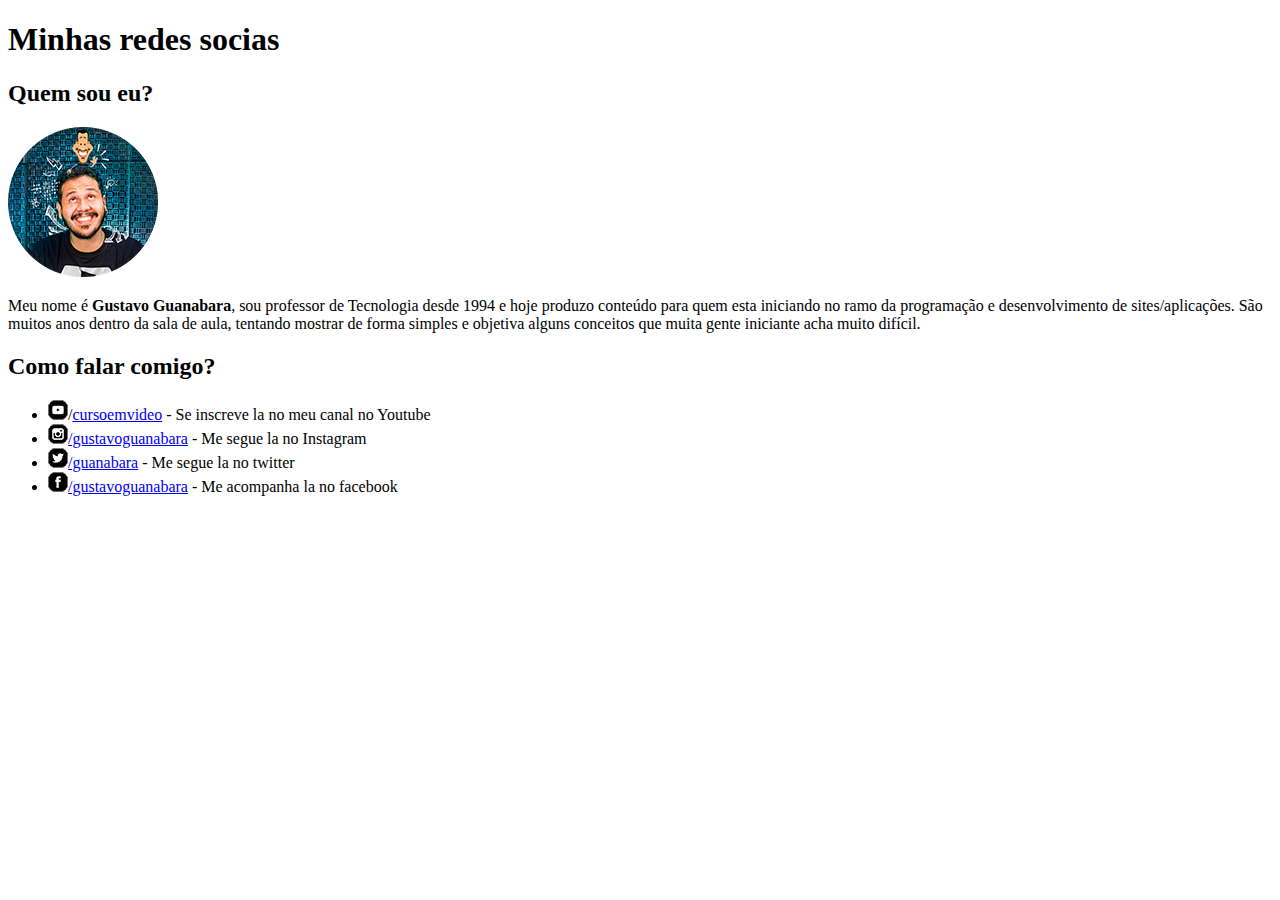
<file: Desafio 01/index.html>
<!DOCTYPE html>
<html lang="pt-br">
<head>
    <meta charset="UTF-8">
    <meta http-equiv="X-UA-Compatible" content="IE=edge">
    <meta name="viewport" content="width=device-width, initial-scale=1.0">
    <title>Desafio midias sociais</title>
</head>
<body>
    <h1>Minhas redes socias</h1>
    <h2>Quem sou eu?</h2>
    <p>
        <img src="foto-perfil-guanabara.png" alt="foto de perfil professro Guanabara">
        <p>Meu nome é <strong>Gustavo Guanabara</strong>, sou professor de Tecnologia desde 1994 e hoje produzo conteúdo para quem esta iniciando no ramo da programação e desenvolvimento de sites/aplicações. São muitos anos dentro da sala de aula, tentando mostrar de forma simples e objetiva alguns conceitos que muita gente iniciante acha muito difícil. </p>
    </p>
    <h2>Como falar comigo?</h2>
    <ul>
        <li><img src="icone-youtube.png" alt="logo youtube">/<a href="https://www.youtube.com/cursoemvideo" target="_blank" rel="external">cursoemvideo</a> - Se inscreve la no meu canal no Youtube</li>
        
        <li><img src="icone-instagram.png" alt="logo instagram"><a href="https://www.instagram.com/davidv.t2/" target="_blank" rel="external">/gustavoguanabara</a> - Me segue la no Instagram</li>
        
        <li><img src="icone-twitter.png" alt="logo twitter"><a href="https://twitter.com/home?lang=pt" target="_blank" rel="external">/guanabara</a> - Me segue la no twitter</li>
       
        <li><img src="icone-facebook.png" alt="logo facebook"><a href="https://www.facebook.com/" target="_blank" rel="external">/gustavoguanabara</a> - Me acompanha la no facebook</li>
    </ul>
</body>
</html>
</file>
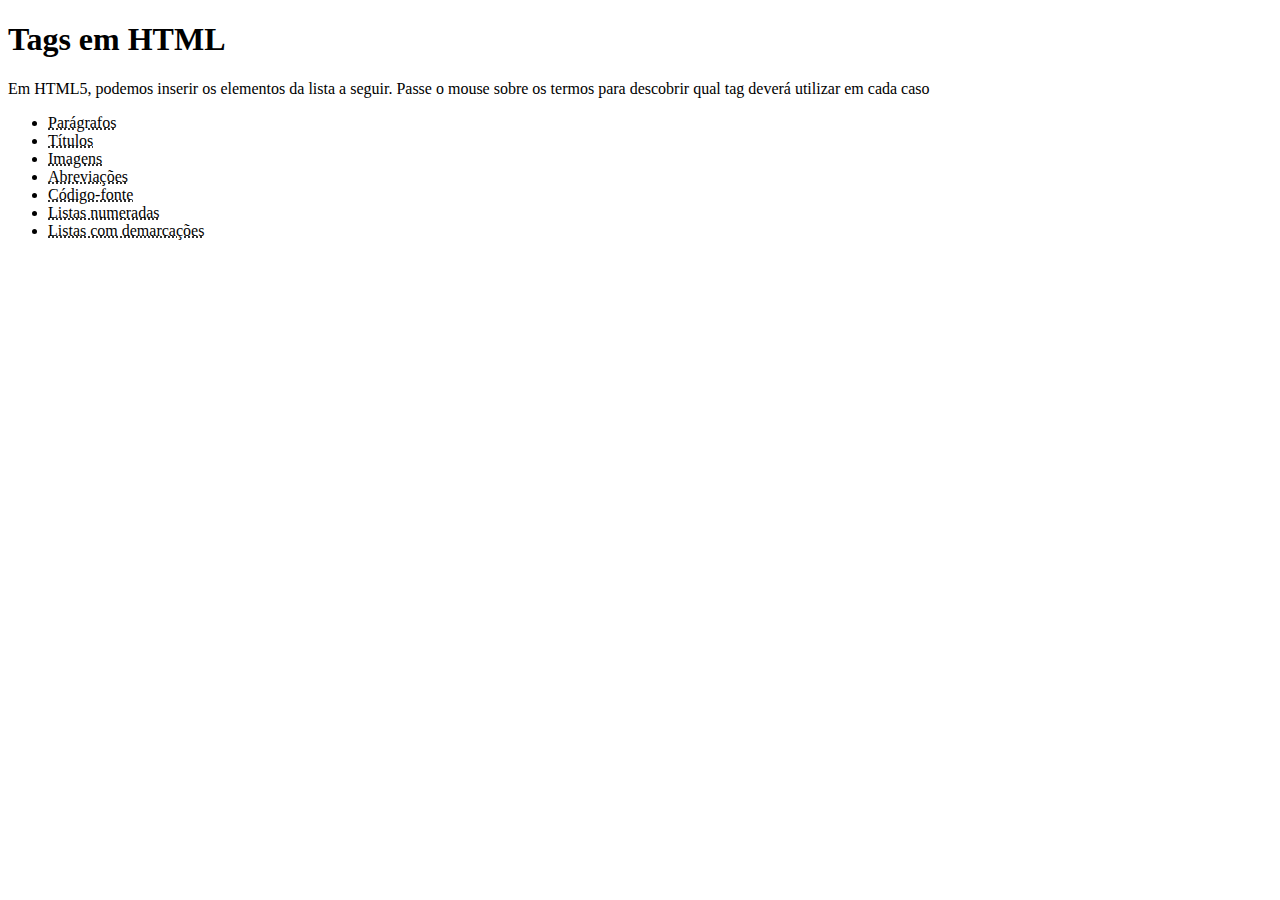
<file: Desafio 02/index.html>
<!DOCTYPE html>
<html lang="pt-br">
<head>
    <meta charset="UTF-8">
    <meta http-equiv="X-UA-Compatible" content="IE=edge">
    <meta name="viewport" content="width=device-width, initial-scale=1.0">
    <title>Desafio 02</title>
</head>
<body>
    <h1>Tags em HTML</h1>
    <P>
       Em HTML5, podemos inserir os elementos da lista a seguir. Passe o mouse sobre os termos para descobrir qual tag deverá utilizar em cada caso 
    </P>
    <ul>
        <li><abbr title="Use a tag <p>">Parágrafos</abbr>
        <li><abbr title="Use a tag <h1>">Títulos</abbr>
        <li><abbr title="Use a tag <img>">Imagens</abbr>
        <li><abbr title="Use a tag <abbr>">Abreviações</abbr>
        <li><abbr title="Use a tag <code>">Código-fonte</abbr> 
        <li><abbr title="Use a tag <ol>">Listas numeradas</abbr>
        <li><abbr title="Use a tag <ul>">Listas com demarcações</abbr>
    </ul>
</body>
</html>
</file>
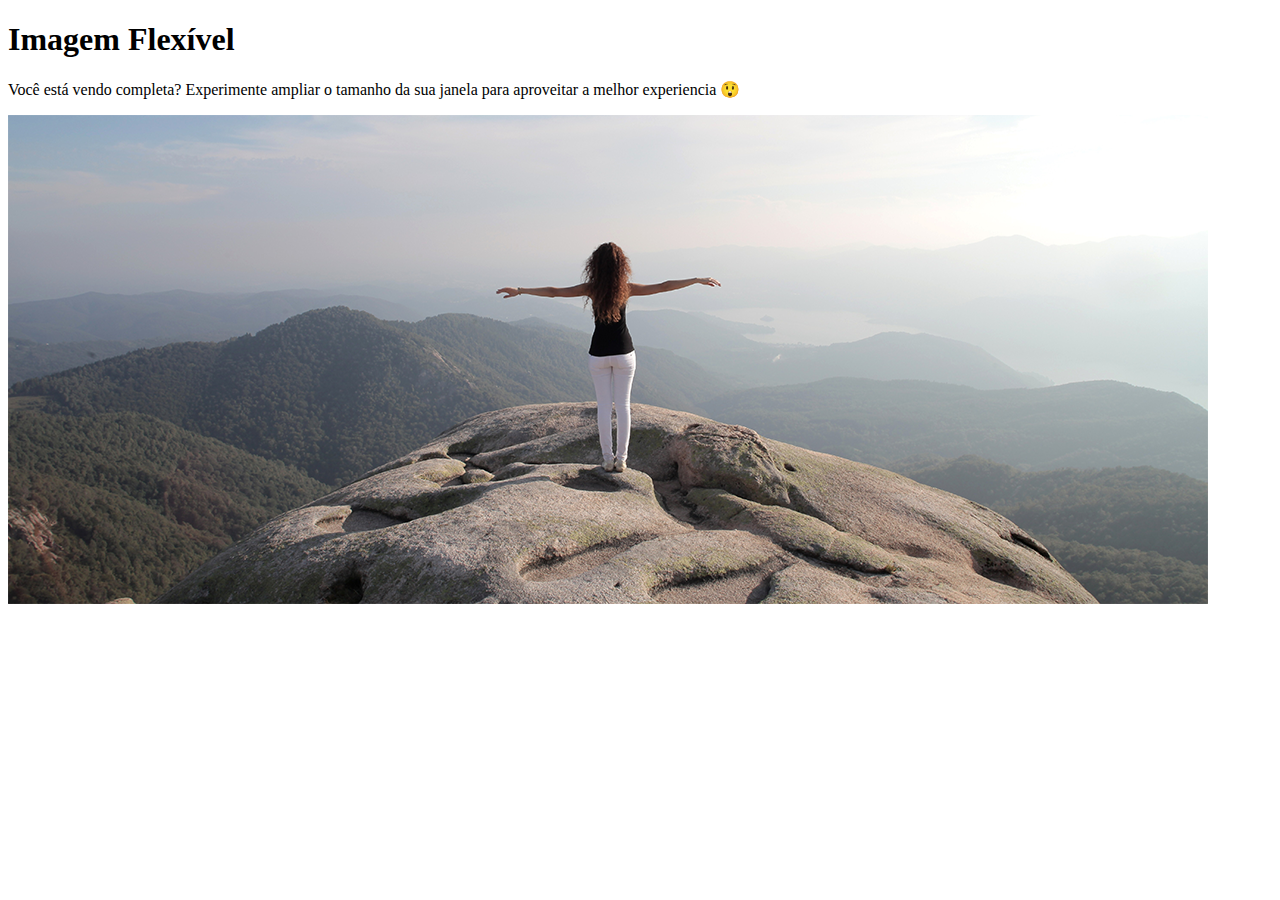
<file: Desafio 03/index.html>
<!DOCTYPE html>
<html lang="pt-br">
<head>
    <meta charset="UTF-8">
    <meta http-equiv="X-UA-Compatible" content="IE=edge">
    <meta name="viewport" content="width=device-width, initial-scale=1.0">
    <title>Desafio 03</title>
</head>
<body>
    <h1>Imagem Flexível</h1>
    <p>
        Você está vendo completa? Experimente ampliar o tamanho da sua janela para aproveitar a melhor experiencia &#x1F632   
    </p>
    <picture>
        <source media="(max-width: 750px)" srcset="imagens/paisagem-p.png" type="image/png">
        <source media="(max-width: 1050px)" srcset="imagens/paisagem-m.png" type="image/png">
        <img src="imagens/paisagem-g.png" alt="imagem paisagem">
    </picture>
</body>
</html>
</file>
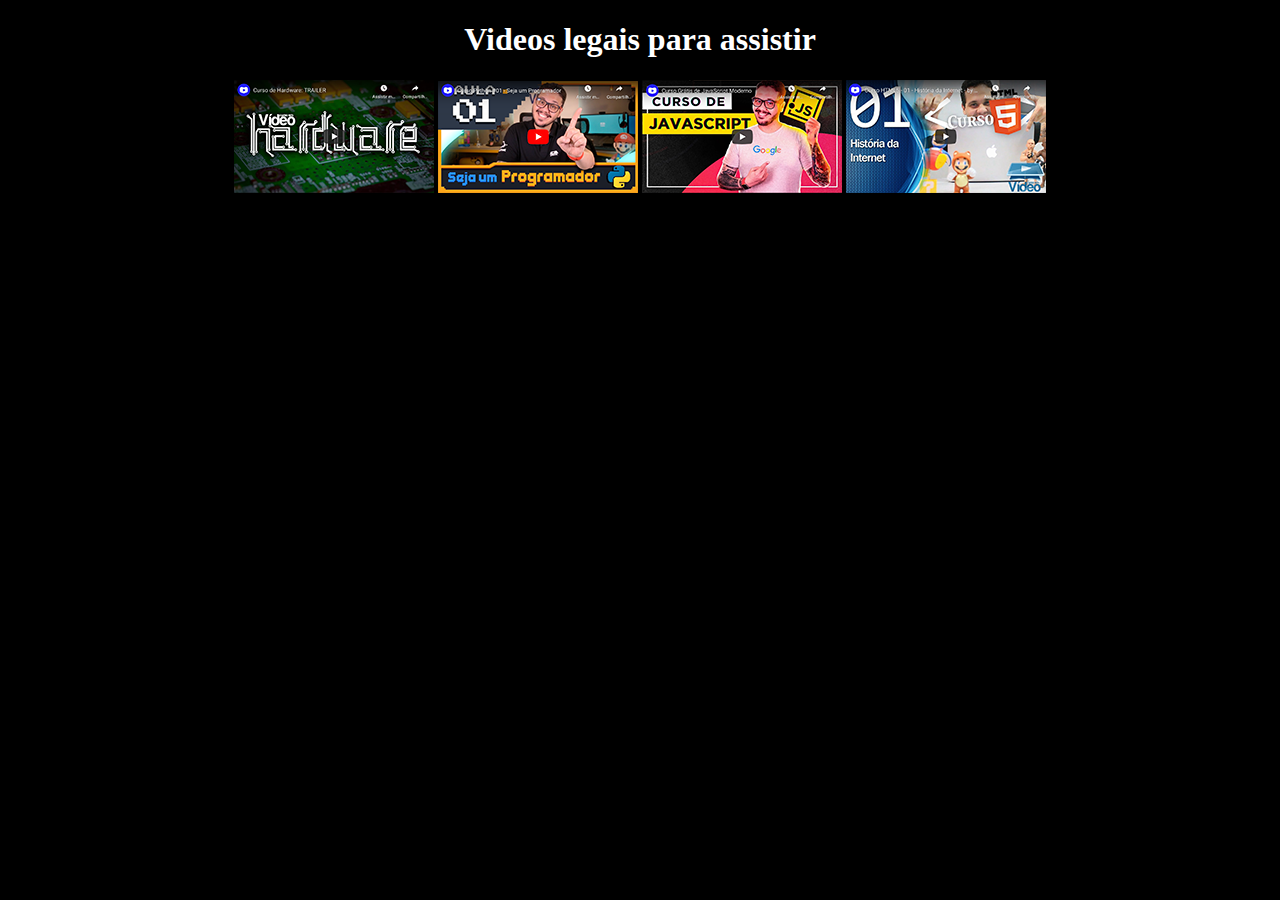
<file: desafio 04/index.html>
<!DOCTYPE html>
<html lang="pt-br">
<head>
    <meta charset="UTF-8">
    <meta http-equiv="X-UA-Compatible" content="IE=edge">
    <meta name="viewport" content="width=device-width, initial-scale=1.0">
    <title>Desafio 04</title>
    <style>
        body{
            background-color: black; color: rgb(255, 255, 255); text-align: center;
        }
    </style>
</head>
<body>
    <h1>Videos legais para assistir</h1>
        <a href="PAGHD.html"><img src="imagens/thumb-hardware.png" alt="thumb hardware"></a>
        <a href="PAGPY.html"><img src="imagens/thumb-python.png" alt="thumb phyton"></a>
        <a href="PAGJS.html"><img src="imagens/thumb-js.png" alt="thumb javascript"></a>
        <a href="PAGHTML.html"><img src="imagens/thumb-html.png" alt="thumb html"></a>
</body>
</html>
</file>
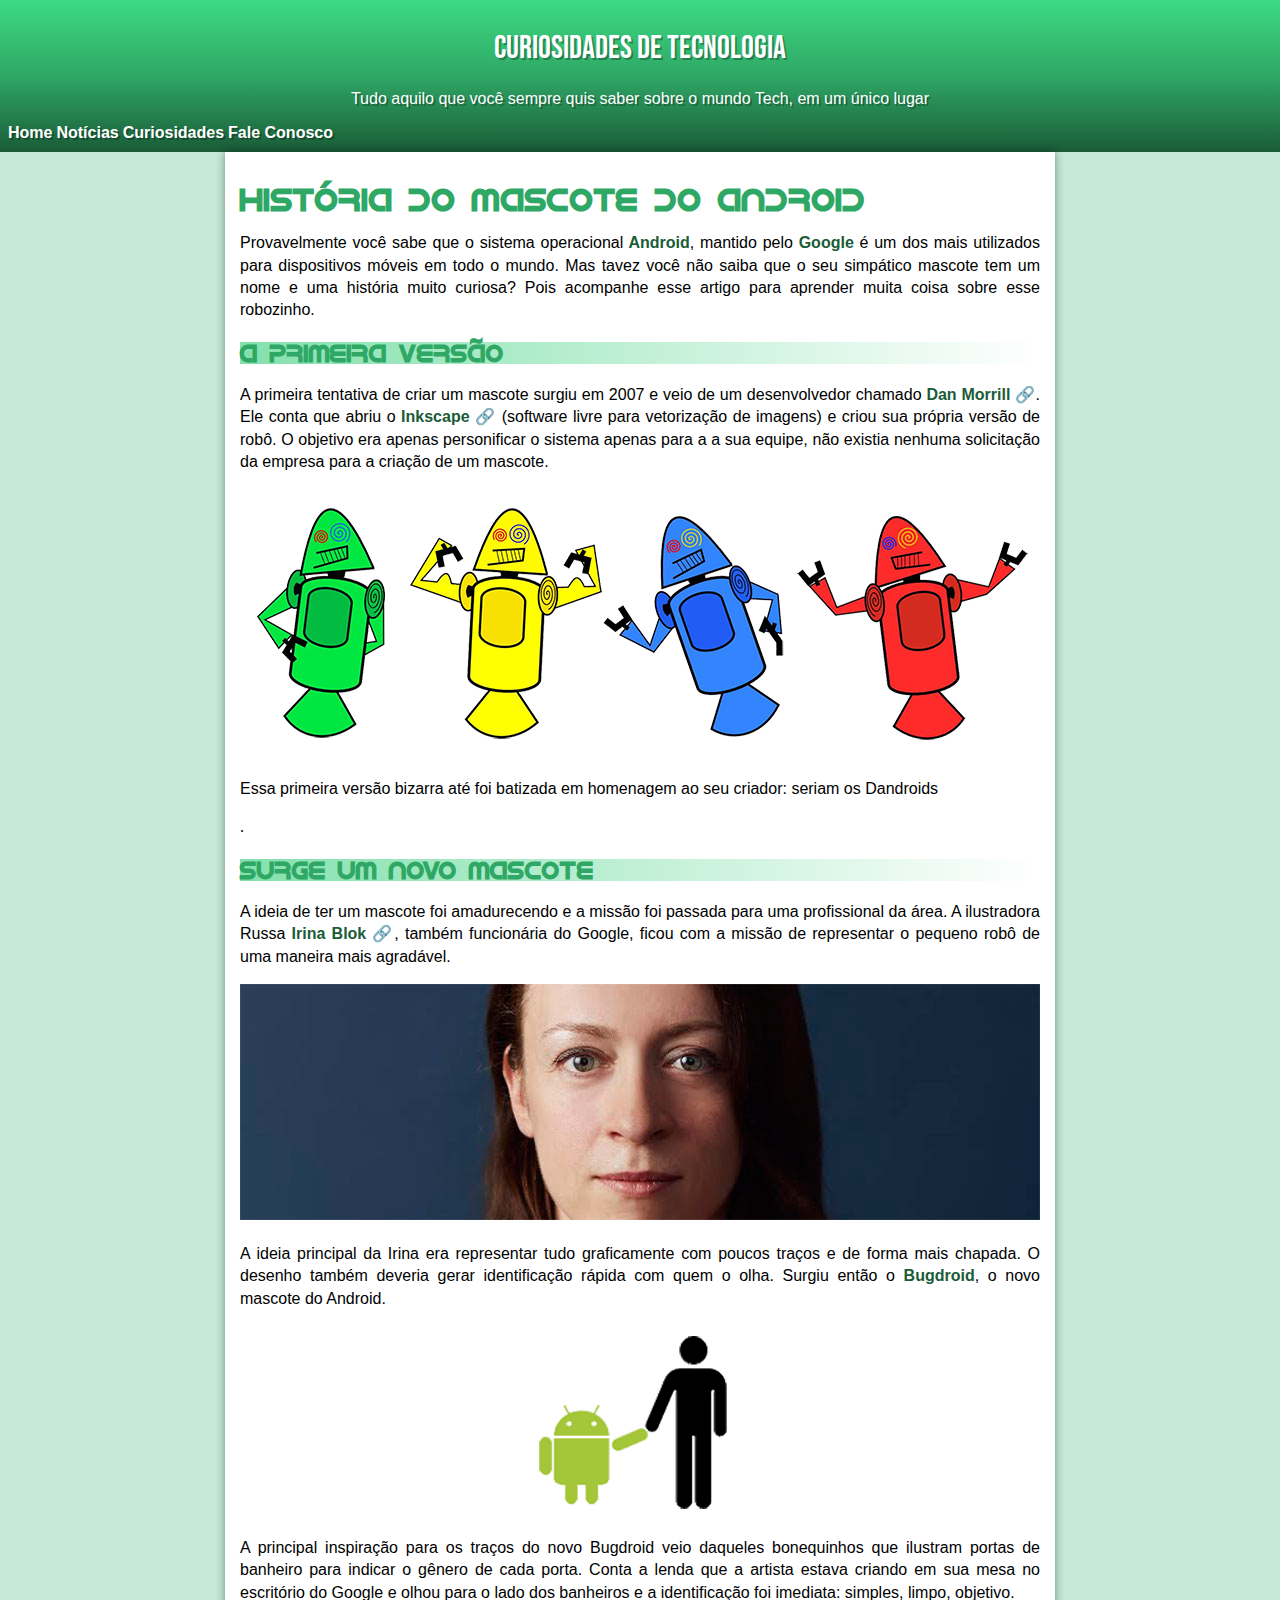
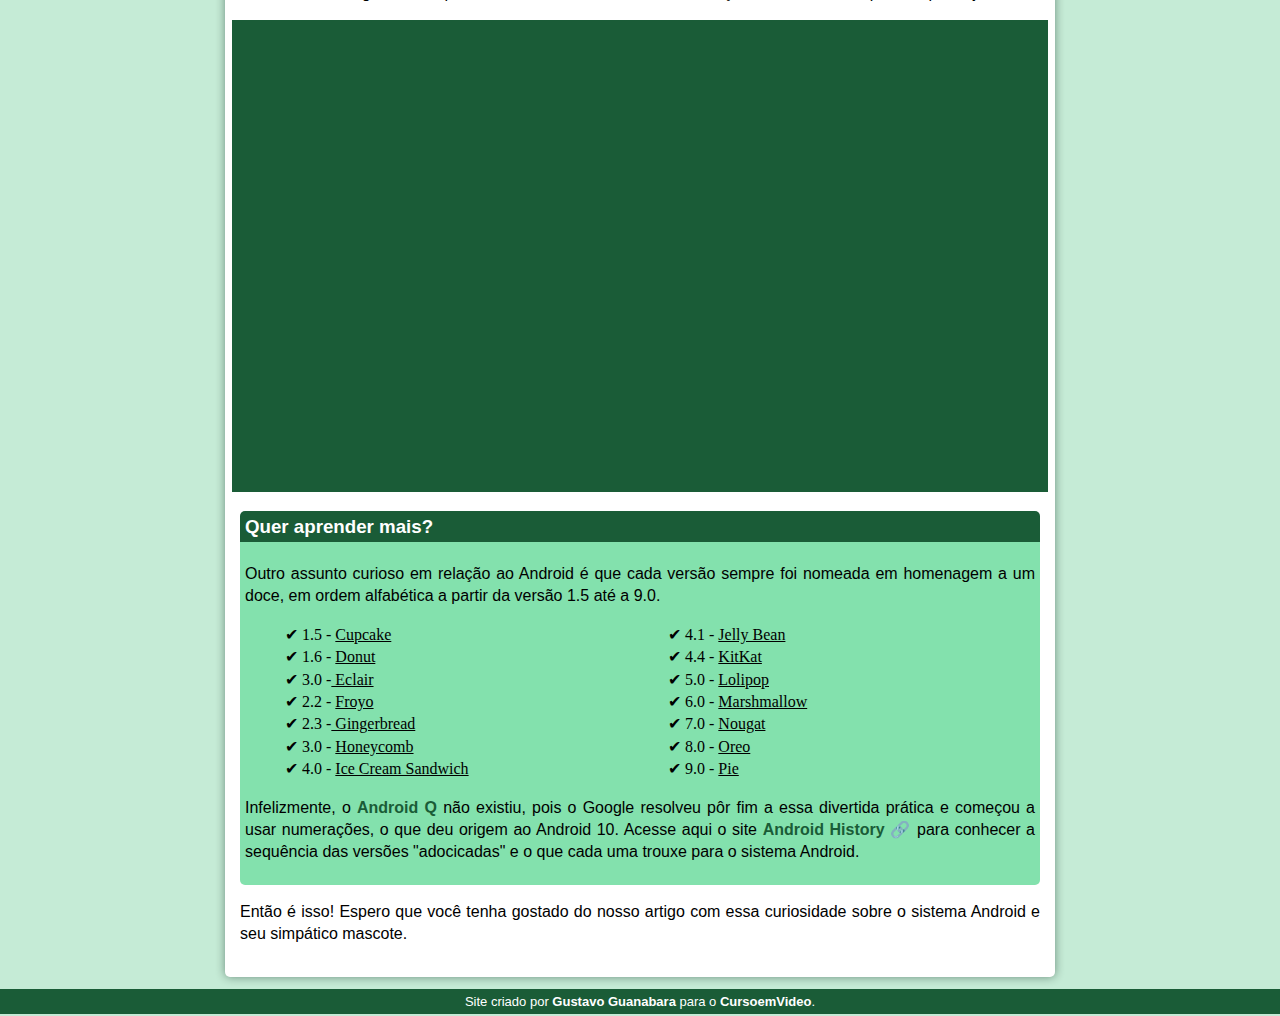
<file: Desafio05/index.html>
<!DOCTYPE html>
<html lang="pt-br">
<head>
    <meta charset="UTF-8">
    <meta http-equiv="X-UA-Compatible" content="IE=edge">
    <meta name="viewport" content="width=device-width, initial-scale=1.0">
    <title>Como surgiu o mascote do Android</title>
    <link rel="shortcut icon" href="imagens/favicon.ico" type="image/x-icon">
    <link rel="stylesheet" href="style.css">
    <link rel="preconnect" href="https://fonts.googleapis.com"><link rel="preconnect" href="https://fonts.gstatic.com" crossorigin><link href="https://fonts.googleapis.com/css2?family=Bebas+Neue&display=swap" rel="stylesheet">
</head>
<body>
    <header>
        <h1 id="principal">Curiosidades de Tecnologia</h1>
        
        <p>Tudo aquilo que você sempre quis saber sobre o mundo Tech, em um único lugar</p>
        
        <nav id="menu">
        
            
                <a href="#">Home</a>
                <a href="#">Notícias</a>
                <a href="#">Curiosidades</a>
                <a href="#">Fale Conosco</a>
            
        </nav>
    </header>

<main>
    <article>
        <h1 >História do Mascote do Android</h1>
        
        <p>Provavelmente você sabe que o sistema operacional<strong> Android</strong>, mantido pelo <strong>Google</strong> é um dos mais utilizados para dispositivos móveis em todo o mundo. Mas tavez você não saiba que o seu simpático mascote tem um nome e uma história muito curiosa? Pois acompanhe esse artigo para aprender muita coisa sobre esse robozinho.</p>
        
        <h2>A primeira versão</h2>
        
        <p>A primeira tentativa de criar um mascote surgiu em 2007 e veio de um desenvolvedor chamado <a class="links" href="https://androidcommunity.com/dan-morrill-shows-us-the-android-mascot-that-almost-was-20130103/" target="_blank">Dan Morrill 🔗</a>. Ele conta que abriu o <a class="links" href="https://inkscape.org/pt-br/" target="_blank">Inkscape 🔗</a> (software livre para vetorização de imagens) e criou sua própria versão de robô. O objetivo era apenas personificar o sistema apenas para a a sua equipe, não existia nenhuma solicitação da empresa para a criação de um mascote.</p>
        
        <picture>
        
            <source media="(max-width:850px )" srcset="imagens/dan-droids-pq.png" type="image/png">
            <img src="imagens/dan-droids.png" alt="dan droids">
        </picture>
        
        <p>Essa primeira versão bizarra até foi batizada em homenagem ao seu criador: seriam os Dandroids</p>.
        
        <h2>Surge um novo mascote</h2>
        
        <p>A ideia de ter um mascote foi amadurecendo e a missão foi passada para uma profissional da área. A ilustradora Russa <a class="links" href="https://www.irinablok.com/" target="_blank">Irina Blok 🔗</a>, também funcionária do Google, ficou com a missão de representar o pequeno robô de uma maneira mais agradável.</p>
        
        <picture>
            <source media="(max-width: 850px)" srcset="imagens/irina-blok-pq.jpg" type="image/jpg">
            <img src="imagens/irina-blok.jpg" alt="Irina blok"></img>
        </picture>
        
        <p>A ideia principal da Irina era representar tudo graficamente com poucos traços e de forma mais chapada. O desenho também deveria gerar identificação rápida com quem o olha. Surgiu então o <strong>Bugdroid</strong>, o novo mascote do Android.</p>
        
        <img id="bugdroid" src="imagens/bugdroid.png" alt="Bug droid"></img>
        
        <p>A principal inspiração para os traços do novo Bugdroid veio daqueles bonequinhos que ilustram portas de banheiro para indicar o gênero de cada porta. Conta a lenda que a artista estava criando em sua mesa no escritório do Google e olhou para o lado dos banheiros e a identificação foi imediata: simples, limpo, objetivo.</p>
        
        <div class="video">
            <iframe width="560" height="315" src="https://www.youtube.com/embed/l2UDgpLz20M" title="YouTube video player" frameborder="0" allow="accelerometer; autoplay; clipboard-write; encrypted-media; gyroscope; picture-in-picture; web-share" allowfullscreen></iframe>

        </div>
        
           <h3> Quer aprender mais? </h3>
        
       <aside>
           
              <p>Outro assunto curioso em relação ao Android é que cada versão sempre foi nomeada em homenagem a um doce, em ordem alfabética a partir da versão 1.5 até a 9.0.</p>
           
           
               <ul type="none">
               <li>1.5 - <abbr title="Bolo de copo">Cupcake</abbr></li>
               <li>1.6 - <abbr title="Rosquinha">Donut</abbr></li>
               <li>3.0 -<abbr title="Bomba"> Eclair</abbr></li>
               <li>2.2 - <abbr title="Iorgute congelado">Froyo</abbr></li>
               <li>2.3 -<abbr title="Biscoito de gengibre"> Gingerbread</abbr></li>
               <li>3.0 - <abbr title="Favo de mel">Honeycomb</abbr></li>
               <li>4.0 - <abbr title="Sanduiche de sorvete">Ice Cream Sandwich</abbr></li>
               <li>4.1 - <abbr title="Jujuba">Jelly Bean</abbr></li>
               <li>4.4 - <abbr title="Kitkat">KitKat</abbr></li>
               <li>5.0 - <abbr title="Pirulito">Lolipop</abbr></li>
               <li>6.0 - <abbr title="Marshmallow">Marshmallow</abbr></li>
               <li>7.0 - <abbr title="Torrone">Nougat</abbr></li>
               <li>8.0 - <abbr title="Oreo">Oreo</abbr></li>
               <li>9.0 - <abbr title="Torta">Pie</abbr></li>
           
               </ul>
           
               <p>
               Infelizmente, o <strong>Android Q</strong> não existiu, pois o Google resolveu pôr fim a essa divertida prática e começou a usar numerações, o que deu origem ao Android 10.
           
               Acesse aqui o site <a class="links" href="https://www.android.com/intl/uk/history" target="_blank">Android History 🔗</a> para conhecer a sequência das versões "adocicadas" e o que cada uma trouxe para o sistema Android.
               </p>
       </aside>
        
       
        
        <p>Então é isso! Espero que você tenha gostado do nosso artigo com essa curiosidade sobre o sistema Android e seu simpático mascote.</p>
    </article>
</main>
         
<footer>Site criado por<strong> Gustavo Guanabara</strong> para o <strong>CursoemVideo</strong>.</footer>
</body>
</html>
</file>
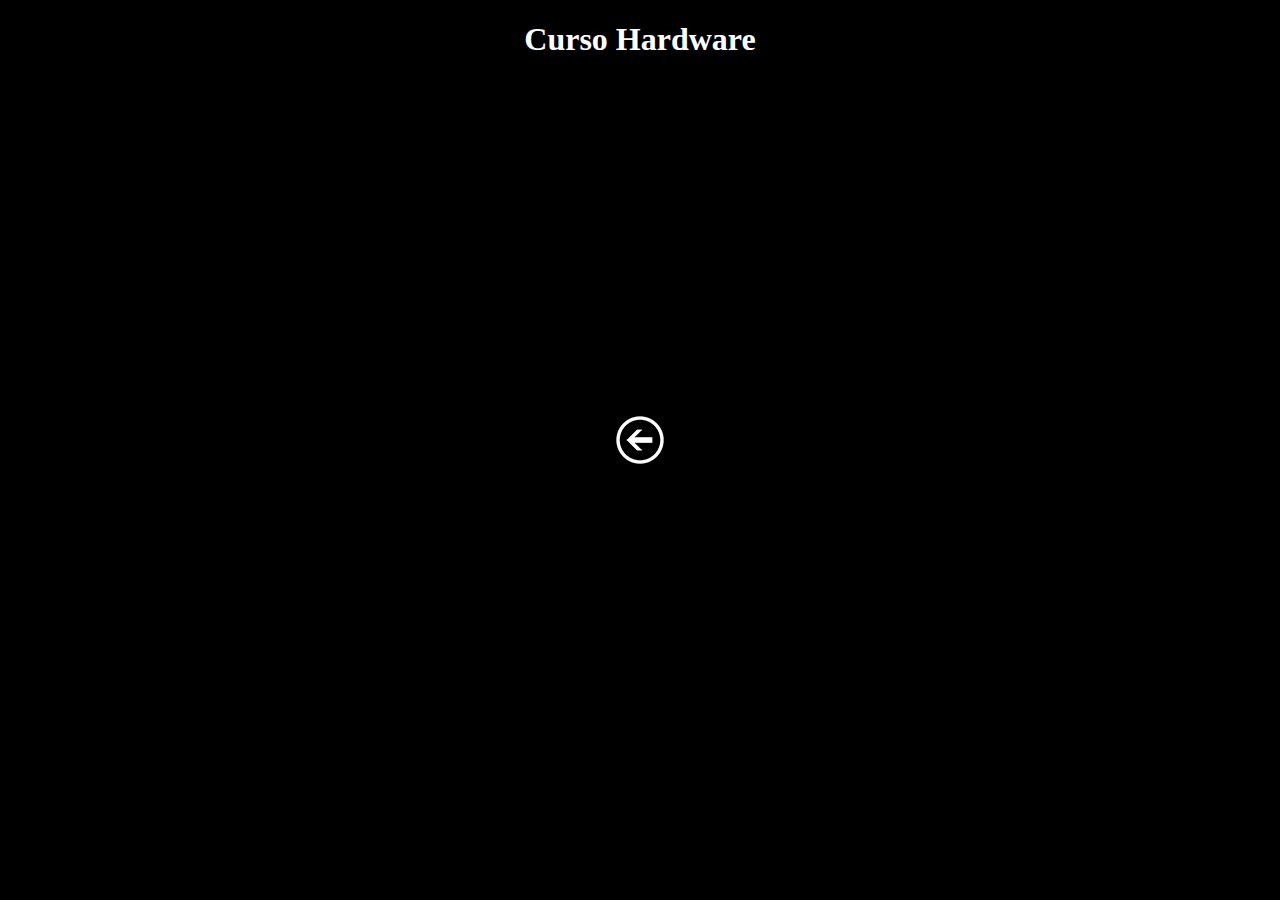
<file: desafio 04/PAGHD.html>
<!DOCTYPE html>
<html lang="pt-br">
<head>
    <meta charset="UTF-8">
    <meta http-equiv="X-UA-Compatible" content="IE=edge">
    <meta name="viewport" content="width=device-width, initial-scale=1.0">
    <title>Pagina Hardware</title>
    <style>
        body{
            background-color: black; color: white; text-align: center;
        }
        
    </style>
</head>
<body>
    <h1>Curso Hardware</h1>
        <p>
            <iframe width="400" height="315" src="https://www.youtube.com/embed/zpK_MqEMgu4" title="YouTube video player" frameborder="0" allow="accelerometer; autoplay; clipboard-write; encrypted-media; gyroscope; picture-in-picture; web-share" allowfullscreen></iframe>
        <P>
            <a href="index.html"><img src="imagens/voltar.png" alt=""></a>
        </P>
</body>
</html>
</file>
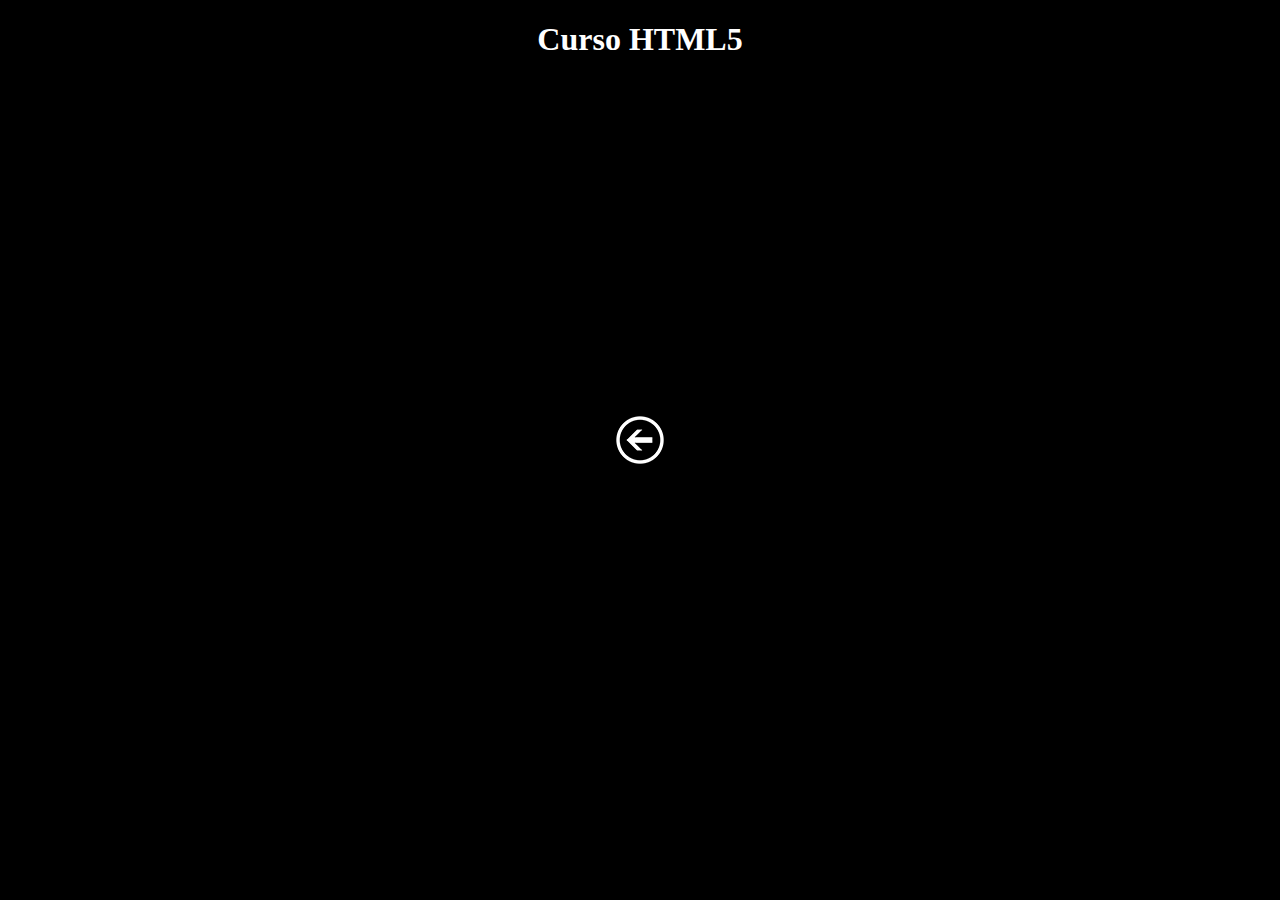
<file: desafio 04/PAGHTML.html>
<!DOCTYPE html>
<html lang="pt-br">
<head>
    <meta charset="UTF-8">
    <meta http-equiv="X-UA-Compatible" content="IE=edge">
    <meta name="viewport" content="width=device-width, initial-scale=1.0">
    <title>Pagina HTML5</title>
    <style>
        body{
            background-color: black; color: white; text-align: center;
        }
        
    </style>
</head>
<body>
    <H1>Curso HTML5</H1>
    <p>
        <iframe width="400" height="315" src="https://www.youtube.com/embed/Ejkb_YpuHWs" title="YouTube video player" frameborder="0" allow="accelerometer; autoplay; clipboard-write; encrypted-media; gyroscope; picture-in-picture; web-share" allowfullscreen></iframe>
    </p>
    <p>
       <a href="index.html"><img src="imagens/voltar.png" alt=""></a> 
    </p>
</body>
</html>
</file>
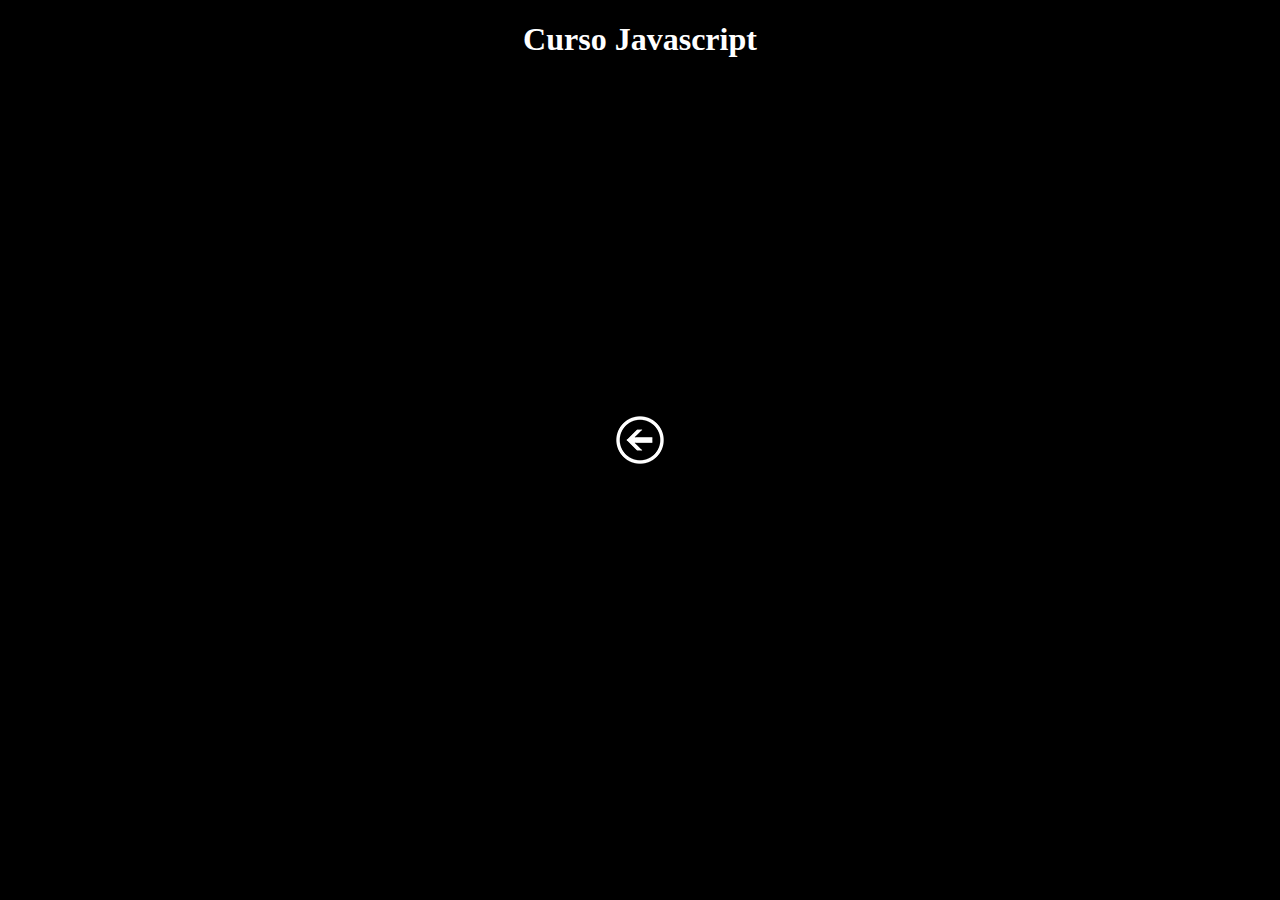
<file: desafio 04/PAGJS.html>
<!DOCTYPE html>
<html lang="pt-br">
<head>
    <meta charset="UTF-8">
    <meta http-equiv="X-UA-Compatible" content="IE=edge">
    <meta name="viewport" content="width=device-width, initial-scale=1.0">
    <title>Pagina Javascript</title>
    <style>
        body{
            background-color: black; color: white; text-align: center;
        }
        
    </style>
</head>
<body>
    <h1>Curso Javascript</h1>
    <p>
        <iframe width="400" height="315" src="https://www.youtube.com/embed/1-w1RfGIov4" title="YouTube video player" frameborder="0" allow="accelerometer; autoplay; clipboard-write; encrypted-media; gyroscope; picture-in-picture; web-share" allowfullscreen ></iframe>
    </p>
    <p>
        <a href="index.html"><img src="imagens/voltar.png" alt=""> </a>
    </p>
</body>
</html>
</file>
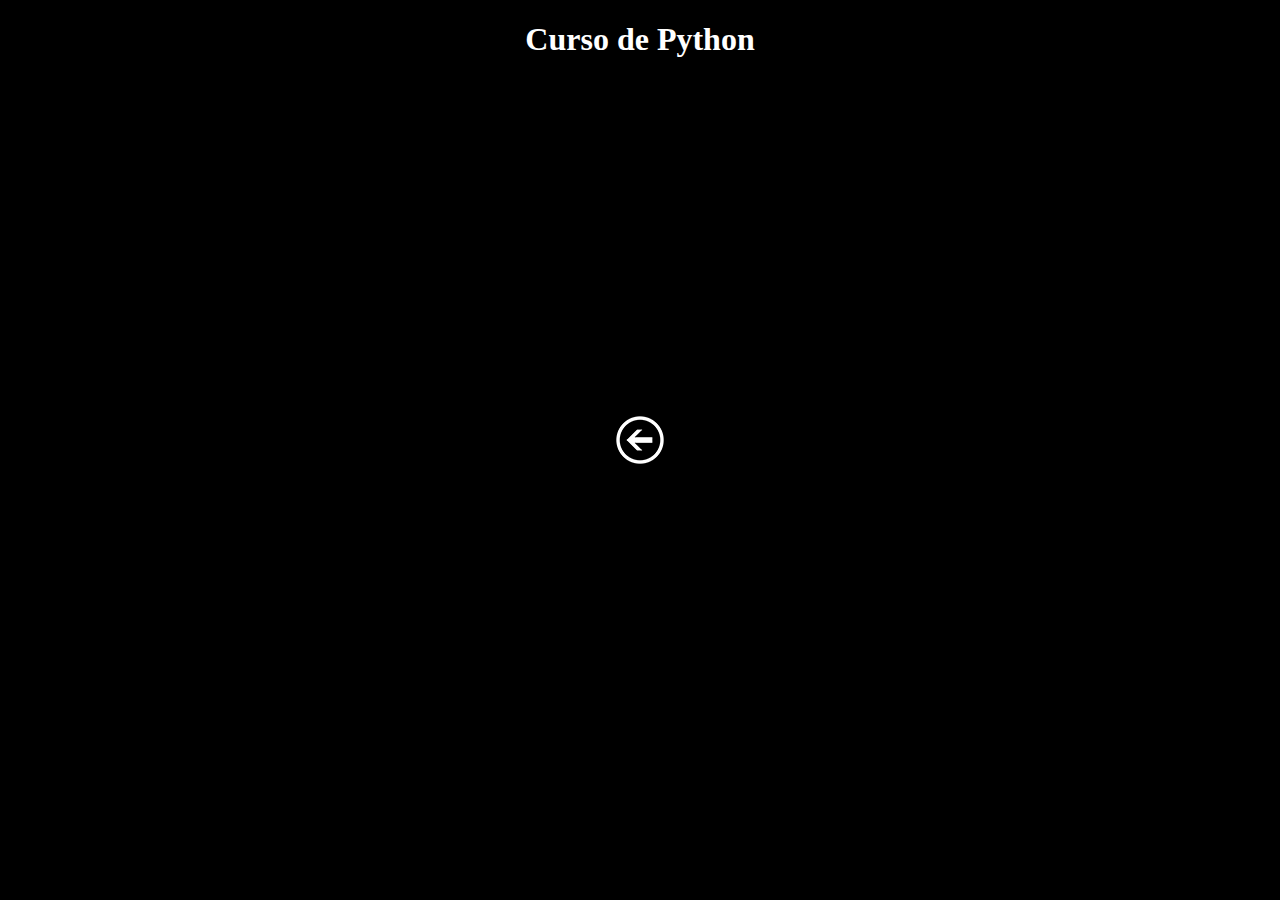
<file: desafio 04/PAGPY.html>
<!DOCTYPE html>
<html lang="pt-br">
<head>
    <meta charset="UTF-8">
    <meta http-equiv="X-UA-Compatible" content="IE=edge">
    <meta name="viewport" content="width=device-width, initial-scale=1.0">
    <title>Pagina Python</title>
    <style>
        body{
            background-color: black; color: white;text-align: center;
        }
        img{
            text-align: center;
        }
    </style>
</head>
<body>
    <h1>Curso de Python</h1>
    <p>
        <iframe width="400" height="315" src="https://www.youtube.com/embed/S9uPNppGsGo" title="YouTube video player" frameborder="0" allow="accelerometer; autoplay; clipboard-write; encrypted-media; gyroscope; picture-in-picture; web-share" allowfullscreen></iframe>
    </p>
    <p>
        <a href="index.html"><img src="imagens/voltar.png" alt=""></a>
    </p>
</body>
</html>
</file>
<file: Desafio05/style.css>
@charset "UTF-8";
@font-face {
    font-family: idroid;
    src: url(fontes/idroid.otf);  
}
:root{
    --cor0: #c5ebd6;
    --cor1:#83E1AD;
    --cor2:#3DDC84;
    --cor3: #2FA866;
    --cor4: #1A5C37;
    --cor5:#063d1e;
    --fonte0: Arial, Helvetica, sans-serif;
    --fonte1: 'Bebas Neue', cursive;
    --fonte2: 'idroid', sans-serif;
}

body{
   background-color:var(--cor0);
  
   
}
header{
    color: white;
    background-image: linear-gradient(to bottom, var(--cor2), var(--cor3), var(--cor4));
    padding: 10px;
    text-align: center;
   text-shadow: 2px 2px 0px rgba(0, 0, 0, 0.301);
   margin: -0px -10px ;
   margin-top: -10px;
    
}
header>p{
    text-align: center;
   
    
}
nav>a{
    text-decoration: none;
    color: white;
    font-weight: 700;
    font-family: var(--fonte0);
}
nav>a:hover{
    background-color: rgba(99, 201, 121, 0.336);
    padding: 5px;
    border-radius: 2px;
    
}
#menu{
    text-align: left;
    
}
MAIN{
    background-color: white;
    padding: 15px;
    min-width: 400px;
    max-width: 800px;
    margin: auto;
    font-weight: 500;
    border-bottom-left-radius: 5px;
    border-bottom-right-radius: 5px;
    box-shadow: 0px 0px 10px rgba(9, 36, 24, 0.473);
    line-height:1.4em ;
    
}


h1{
    font-family: idroid;
    color:var(--cor3);
}
#principal{
    color:white;
    font-family:var(--fonte1);
    font-weight: 500;
}
h2{
    background-image: linear-gradient(to right, var(--cor1), rgba(255, 255, 255, 0));
    font-family: var(--fonte2);
    color:var(--cor3);
}
p{
    font-family: arial, sans-serif;
    text-align: justify;
    
}
a.links{
    color: var(--cor4);
    text-decoration: none;
    font-weight: bold;
    
}
a.links:hover{
    text-decoration: underline;
}
#bugdroid{
   margin: auto;
   display: block;
}
h3{
    background-color: var(--cor4);
    color:white;
    padding: 5px;
   font-family: sans-serif;
   font-weight: bold;
    border-radius: 5px 5px 0px 0px;   
   
}
.video{
    
}
strong{
    color: var(--cor4);
}

aside{
    background-color:var(--cor1);
    padding: 5px ;
    margin-top: -20px;
    border-radius: 0px 0px 5px 5px;
}
div.video{
    position: relative;
    background-color: var(--cor4);
    height: 0px;
    margin-left: -8px;
    margin-right: -8px;
    margin-bottom: 15px;
    padding-bottom: 59%;

}
div.video>iframe{
    position: absolute;
    top: 5%;
    left: 5%;
    width: 90%;
    height: 90%;
}
ul{
    list-style-type: '\2714\0020\0020';
    columns: 2;
    list-style-position: inside ;
    
}
abbr{
    text-decoration: underline;
}
footer>strong{
    color: white;
}
FOOTER{
background-color: var(--cor4);
color: white;
text-align: center;
padding: 5px;
margin: 12px -8px  -8px ;
font-family: sans-serif;
font-size: small;
}
</file>
